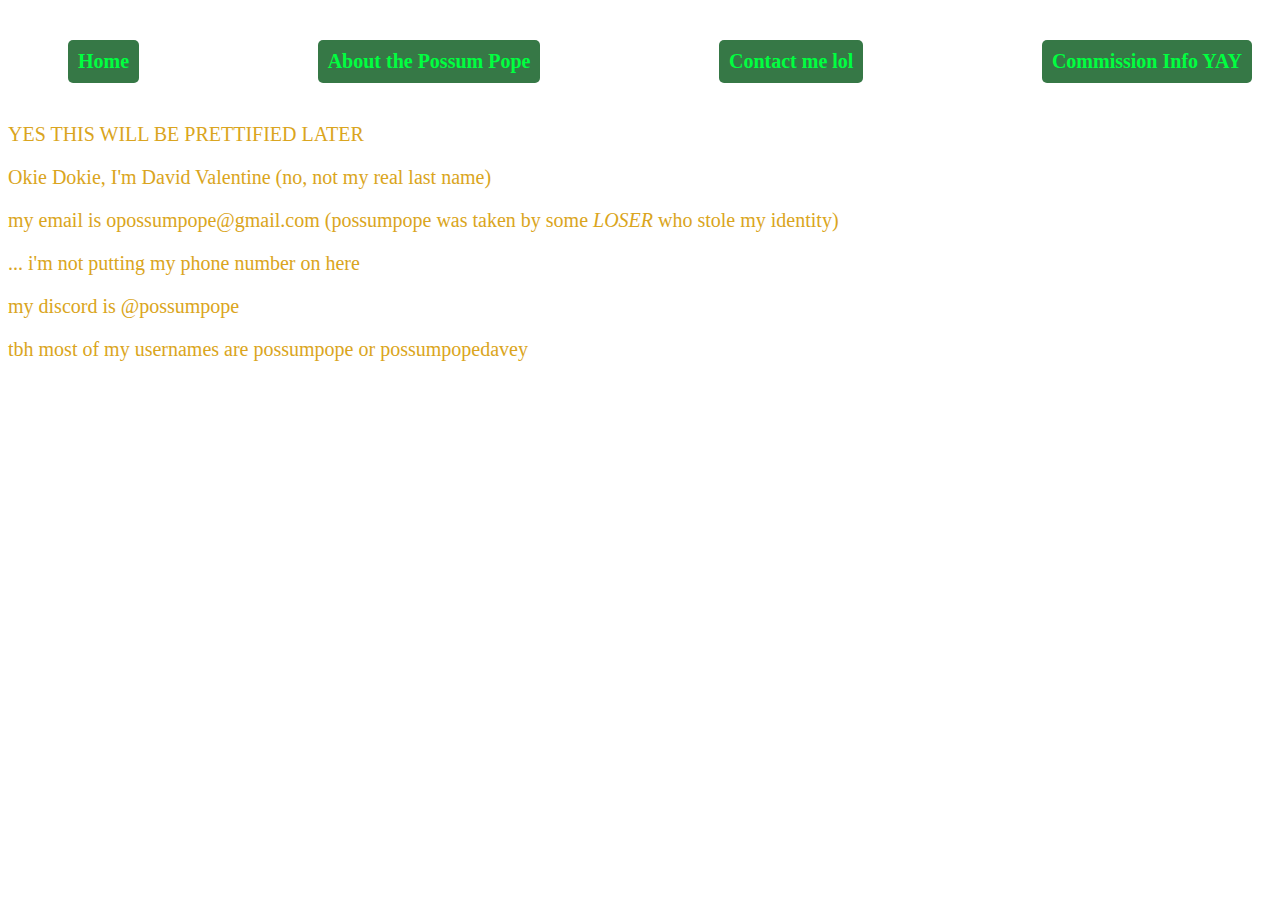
<file: contact.html>
<!DOCTYPE html>
<html>
  <head>
    <meta charset="UTF-8">
    <title>Possum Pope - You really wanna talk to me?</title>
    <link rel="stylesheet" href="style.css">
  </head>
</html>

  <nav>
<ul>
  <li><a href="index.html">Home</a></li>
  <li><a href="abt.html">About the Possum Pope</a></li>
  <li><a href="contact.html">Contact me lol</a></li>
  <li><a href="comms.html">Commission Info YAY</a></li>
</ul>
  </nav>

<p>
  YES THIS WILL BE PRETTIFIED LATER
</p>

<p>
  Okie Dokie, I'm David Valentine (no, not my real last name)
</p>

<p>
  my email is opossumpope@gmail.com (possumpope was taken by some <i>LOSER</i> who stole my identity)
</p>
<p>
  ... i'm not putting my phone number on here
</p>

<p>
  my discord is @possumpope
</p>

<p>
  tbh most of my usernames are possumpope or possumpopedavey
</p>
</file>
<file: style.css>
header {
	padding: 20px;
	box-shadow: 0 4px 6px rgba(0, 0, 0, 0.1);
}
nav ul {
	display: flex;
	justify-content: space-between;
	align-items: center;
  list-style: none;
}

nav li {
	margin: 0 10px;
  padding: 20px 10px
  
}

nav a {
	font-weight: bold;
}

a{
  text-decoration: none;
}

h1{
  text-align:center; 
  color:#FFFB00;
}

h2{
  text-align:center;
  color:#00FBFF;
}
p{
  font-size:20px;
}

a:link, a:visited {
  background-color: #367846;
  color: #00ff40;
  padding: 10px;

  border-radius: 5px;
  
  text-align: center;
  display: inline-block;
}

a:hover, a:active {
  background-color: #2b5e37;
}

  body{
    background-image: url("https://i.imgur.com/PRd6pqk.png");
    alt:lightpink;
    background-repeat: repeat;
    color:goldenrod;
    font-size:20px;
  } 

 
  .center {
  display: block;
  margin-left: auto;
  margin-right: auto;
  width: 100%;
  height: 75%;
}
marquee{
  font-weight: bold; 
  color:magenta; 
  font-size:15px; 
  font-family:'serif'; 
  text-transform:lowercase;
}
</file>
